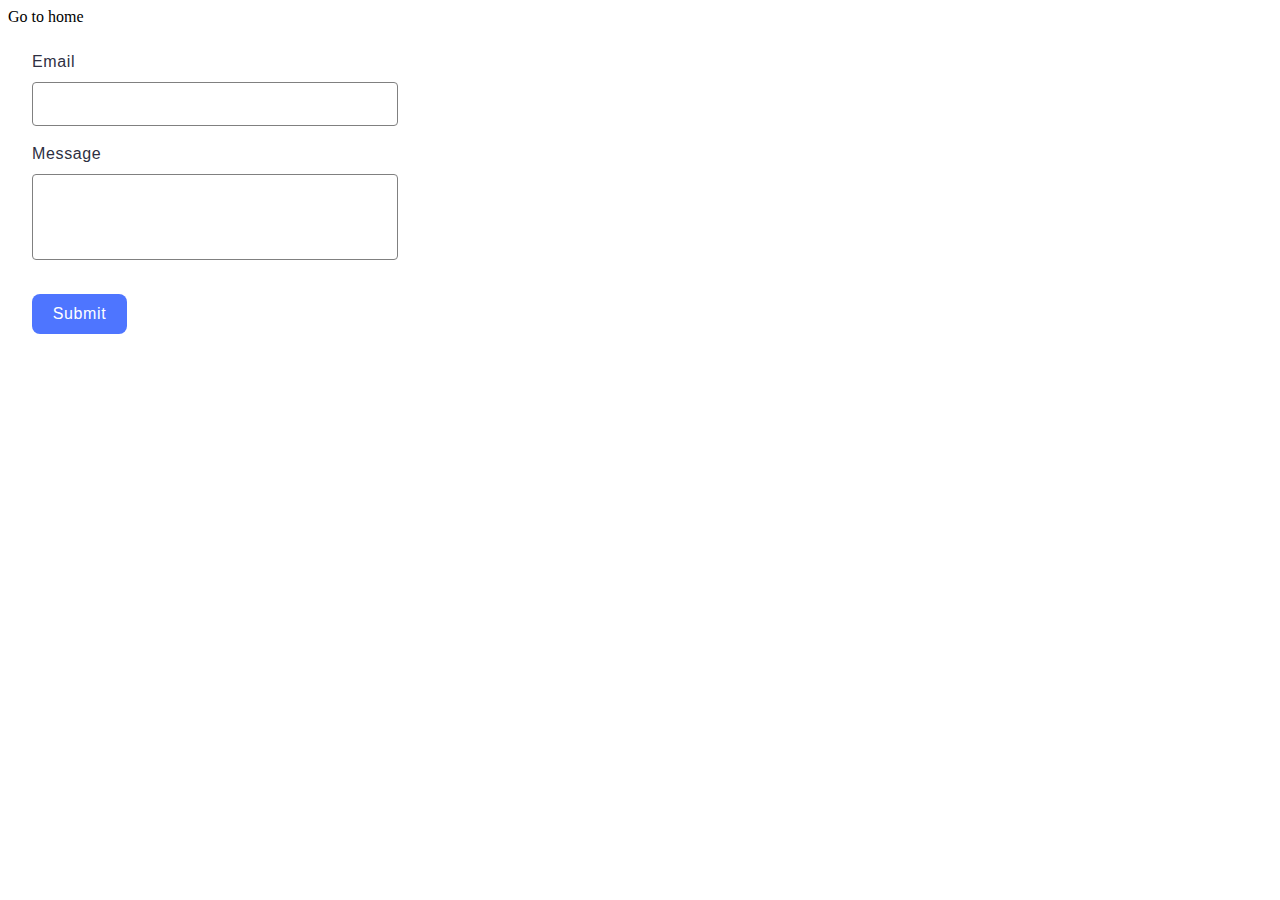
<file: src/2-form.html>
<!DOCTYPE html>
<html lang="en">
  <head>
    <meta charset="UTF-8" />
    <meta http-equiv="X-UA-Compatible" content="IE=edge" />
    <meta name="viewport" content="width=device-width, initial-scale=1.0" />
    <title>Form</title>
    <link rel="stylesheet" href="./css/styles.css" />
  </head>
  <body>
  <section>
    <a href="./index.html">Go to home</a>
  </section>
  <form class="feedback-form" autocomplete="off">
    <label class="form-label">
      Email
      <input type="email" name="email" autofocus class="form-input"/>
    </label>
    <label class="form-label">
      Message
      <textarea name="message" rows="8" class="form-text"></textarea>
    </label>
    <button type="submit" class="but-sub">Submit</button>
  </form>
  
  <script type="module" src="./js/2-form.js"></script>
  </body>
</html>
</file>
<file: src/css/styles.css>
@import url('./reset.css');

ul {
  list-style: none;
  margin: 0;
  padding: 0;
}

img {
  display: block;
  max-width: 100%;
  height: auto;
}

input {
  font-family: inherit;
  outline: none;
}

button {
  cursor: pointer;
  border: none;
}

/* GALLERY */

.gallery {
  display: flex;
  flex-wrap: wrap;
  gap: 24px;
  width: 1128px;
  margin: 0 auto;
  padding: 0;
}

.gallery-image {
  width: 360px;
  height: 200px;
}

.gallery-item {
  width: calc((100% - 48px)/3);
  height: auto;
}

.simple-lightbox .sl-counter {
  color: #FFFFFF !important;
}

.simple-lightbox .sl-prev,
.simple-lightbox .sl-next {
  color: #FFFFFF !important;
}

.simple-lightbox .sl-close {
  color: #FFFFFF !important;
}

.sl-overlay {
  background-color: #2E2F42CC !important;
}

/* FORM */

.feedback-form {
  display: flex;
  flex-wrap: wrap;
  border-radius: 8px;
  padding: 24px;
  width: 408px;
  min-height: 296px;
  background: #fff;
}

.form-label {
  font-family: 'Montserrat Regular', sans-serif;
  font-weight: 400;
  font-size: 16px;
  line-height: 1.5;
  letter-spacing: 0.04em;
  color: #2e2f42;
  padding: 0;
  margin: 0;
}

.form-input {
  border: 1px solid #808080;
  border-radius: 4px;
  width: 360px;
  height: 40px;
  margin-top: 8px;
  margin-bottom: 4px;
  color: #2e2f42;
}

.form-text {
  border: 1px solid #808080;
  border-radius: 4px;
  width: 360px;
  height: 80px;
  margin-top: 8px;
  margin-bottom: 4px;
  font-family: 'Montserrat Regular', sans-serif;
  font-weight: 400;
  font-size: 16px;
  line-height: 1.5;
  letter-spacing: 0.04em;
  color: #2e2f42;
  resize: none;
}

.form-input:hover,
.form-text:hover {
  border: 1px solid #000;
  border-radius: 4px;
}

.form-text:focus {
  outline: none;
}

.but-sub {
  border-radius: 8px;
  padding: 8px 16px;
  width: 95px;
  height: 40px;
  background-color: #4e75ff;
  margin-top: 12px;

  font-family: 'Montserrat Medium', sans-serif;
  font-weight: 500;
  font-size: 16px;
  line-height: 1.5;
  letter-spacing: 0.04em;
  color: #fff;
}

.but-sub:hover {
  background-color: #6c8cff;
}
</file>
